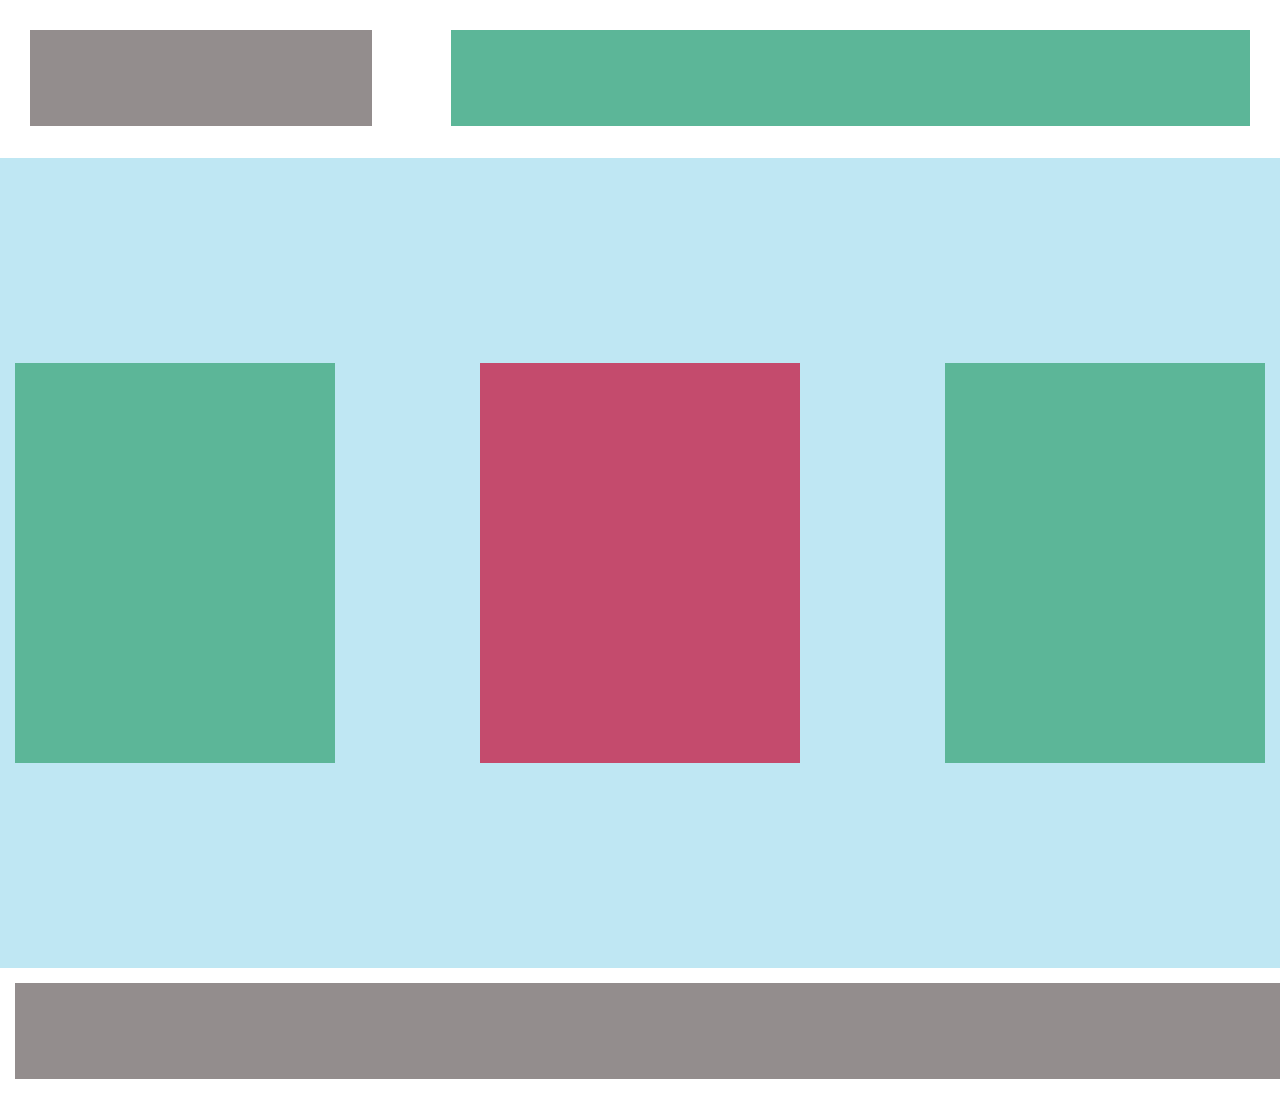
<file: exercicios_aula/layout/index.html>
<!DOCTYPE html>
<html lang="en">

<head>
  <meta charset="UTF-8" />
  <meta name="viewport" content="width=device-width, initial-scale=1.0" />
  <link rel="stylesheet" href="styles.css" />
  <title>Layout</title>
</head>

<body>
  <div class="container-geral">
    <header class="cabecalho">
      <div class="top-right"></div>
      <div class="top-left"></div>
    </header>
    <div class="main-content">
      <div class="conteudo1"></div>
      <div class="conteudo2"></div>
      <div class="conteudo3"></div>
    </div>
    <footer class="rodape">
      <p></p>
    </footer>
  </div>
</body>

</html>
</file>
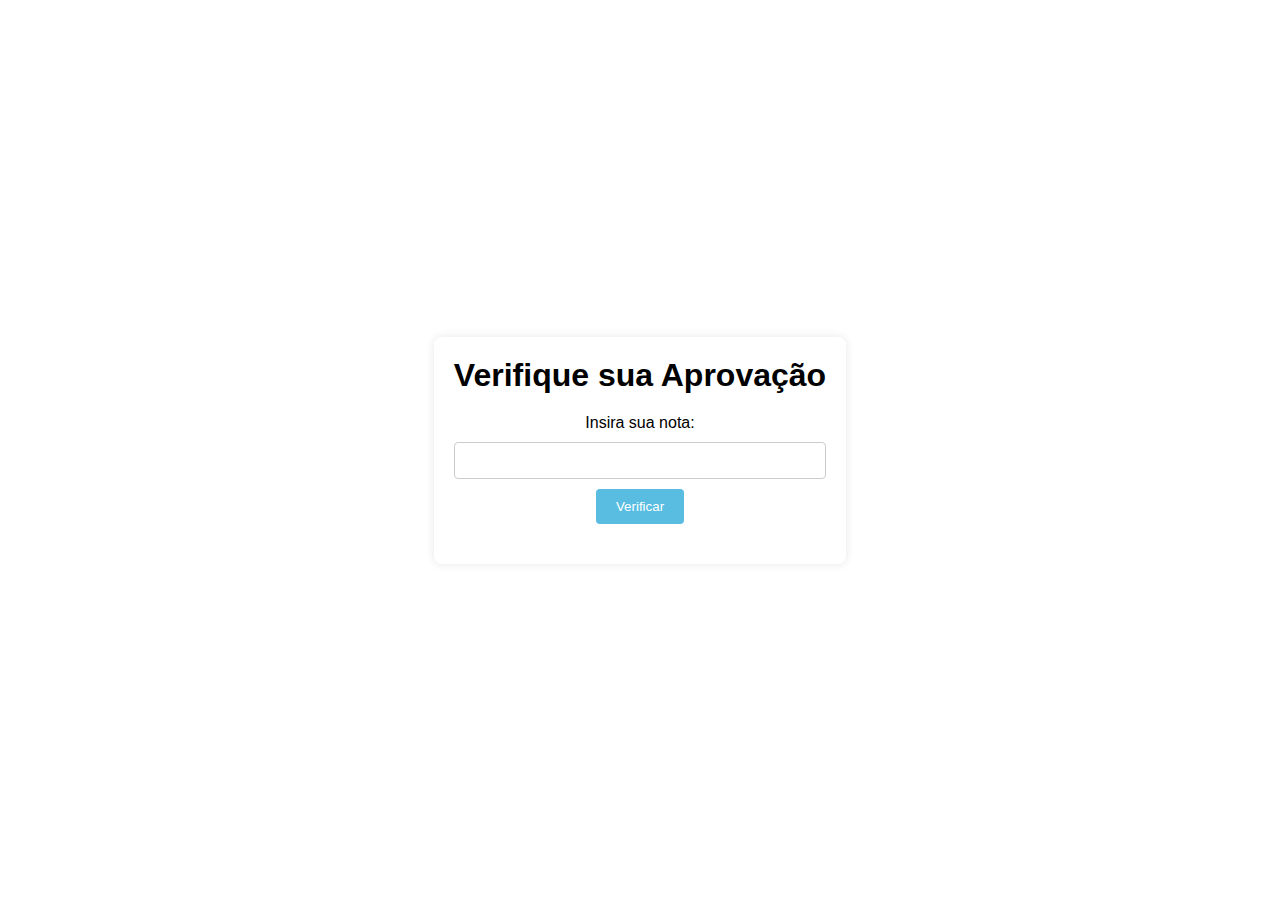
<file: exercicios_aula/aula04/1.aprovado_reprovado/index.html>
<!DOCTYPE html>
<html lang="pt-br">

<head>
    <meta charset="UTF-8">
    <meta name="viewport" content="width=device-width, initial-scale=1.0">
    <title>Verificar Aprovação</title>
    <link rel="stylesheet" href="styles.css">
</head>

<body>
    <div class="container">
        <h1>Verifique sua Aprovação</h1>
        <form id="notaForm">
            <label for="nota">Insira sua nota:</label>
            <input type="number" id="nota" name="nota" min="0" max="100" required>
            <button type="submit">Verificar</button>
        </form>
        <p id="resultado"></p>
    </div>

    <script src="script.js"></script>
</body>

</html>
</file>
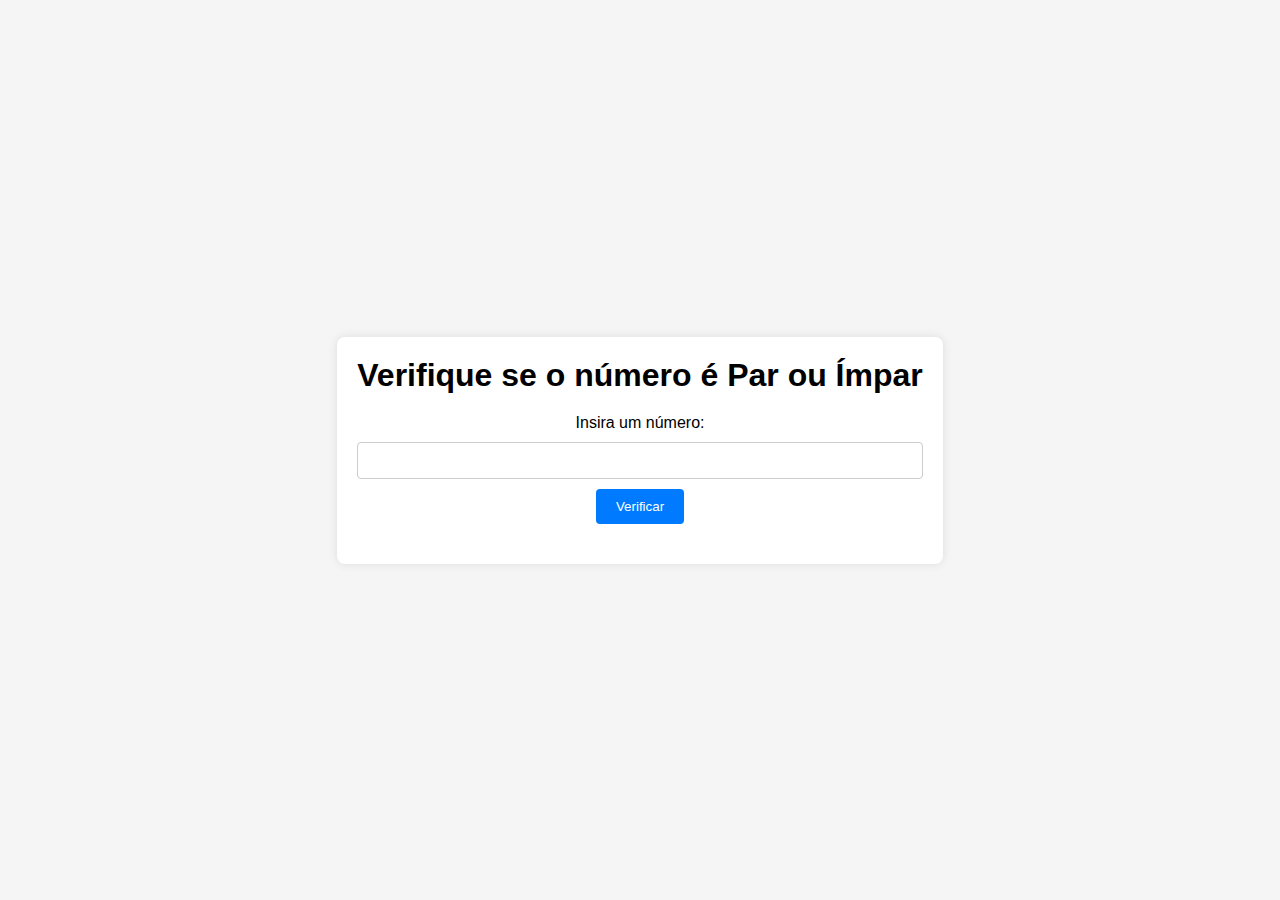
<file: exercicios_aula/aula04/2.par_impar/index.html>
<!DOCTYPE html>
<html lang="pt-br">

<head>
    <meta charset="UTF-8">
    <meta name="viewport" content="width=device-width, initial-scale=1.0">
    <title>Verificar Par ou Ímpar</title>
    <link rel="stylesheet" href="styles.css">
</head>

<body>
    <div class="container">
        <h1>Verifique se o número é Par ou Ímpar</h1>
        <form id="numeroForm">
            <label for="numero">Insira um número:</label>
            <input type="number" id="numero" name="numero" required>
            <button type="submit">Verificar</button>
        </form>
        <p id="resultado"></p>
    </div>

    <script src="script.js"></script>
</body>

</html>
</file>
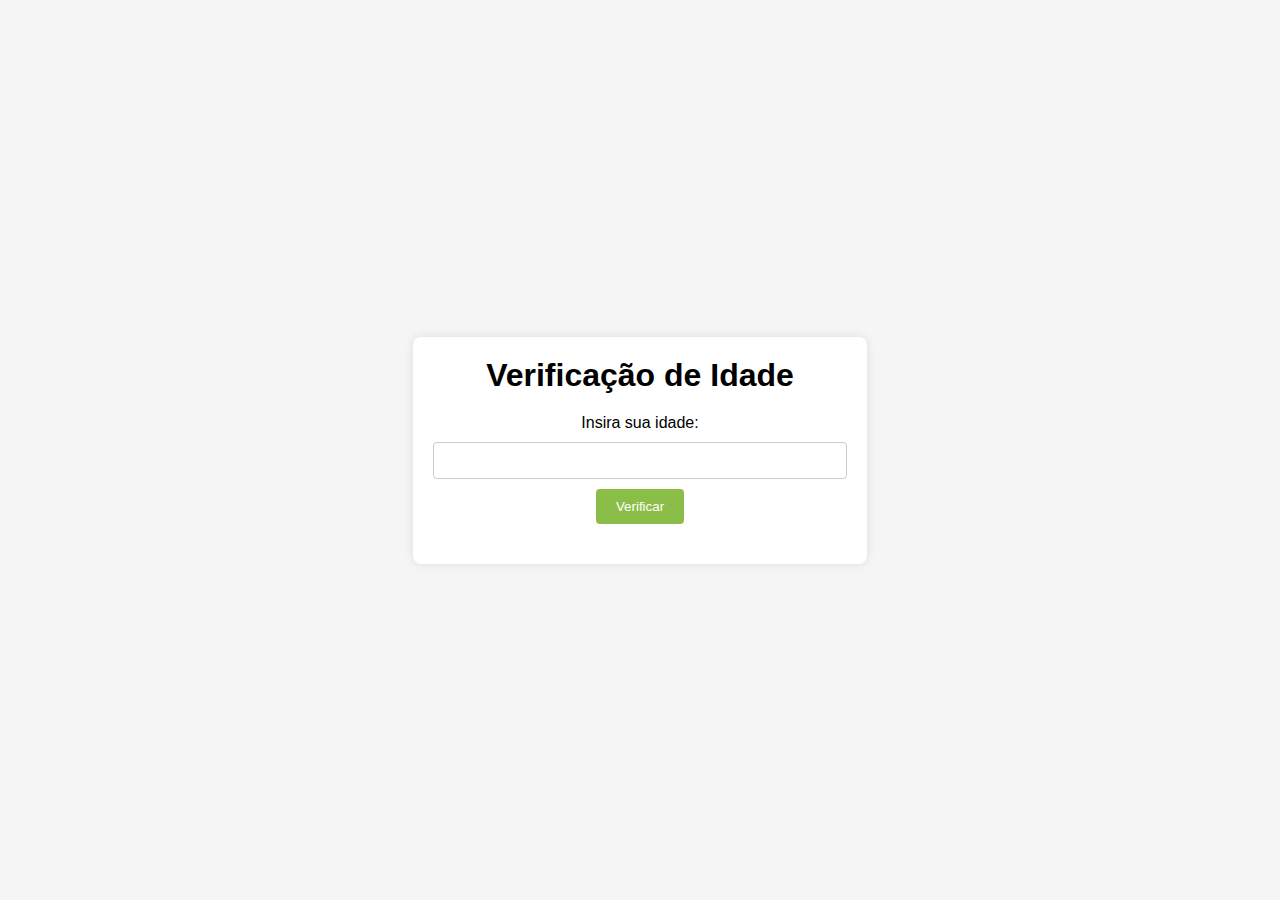
<file: exercicios_aula/aula04/3.idade/index.html>
<!DOCTYPE html>
<html lang="pt-br">

<head>
    <meta charset="UTF-8">
    <meta name="viewport" content="width=device-width, initial-scale=1.0">
    <title>Verificação de Idade</title>
    <link rel="stylesheet" href="styles.css">
</head>

<body>
    <div class="container">
        <h1>Verificação de Idade</h1>
        <form id="idadeForm">
            <label for="idade">Insira sua idade:</label>
            <input type="number" id="idade" name="idade" required>
            <button type="submit">Verificar</button>
        </form>
        <p id="resultado"></p>
    </div>

    <script src="script.js"></script>
</body>

</html>
</file>
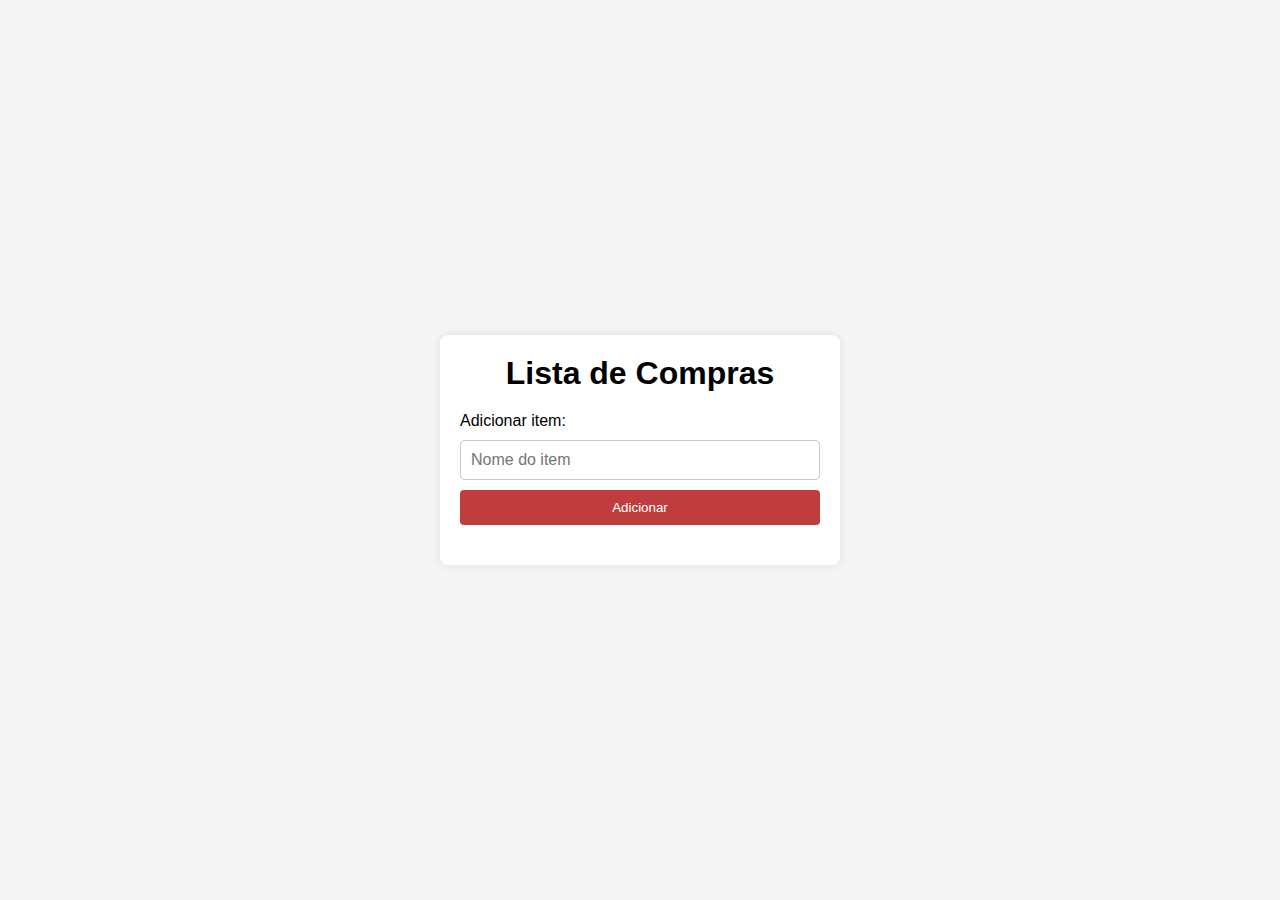
<file: exercicios_aula/aula04/5.lista_compras/index.html>
<!DOCTYPE html>
<html lang="pt-br">

<head>
    <meta charset="UTF-8">
    <meta name="viewport" content="width=device-width, initial-scale=1.0">
    <title>Lista de Compras</title>
    <link rel="stylesheet" href="styles.css">
</head>

<body>
    <div class="container">
        <h1>Lista de Compras</h1>
        <form id="formLista">
            <label for="item">Adicionar item:</label>
            <input type="text" id="item" name="item" required placeholder="Nome do item">
            <button type="submit">Adicionar</button>
        </form>
        <ul id="listaCompras">
        </ul>
    </div>

    <script src="script.js"></script>
</body>

</html>
</file>
<file: exercicios_aula/layout/styles.css>
* {
    margin: 0;
    padding: 0;
    box-sizing: border-box;
}

body {
    background-color: #ffffff;
}

.container {
    display: flex;
    flex-direction: column;
    min-height: 100vh;
    background-color: rgb(251, 255, 0);
}

.cabecalho {
    display: flex;
    background-color: #ffffff;
    padding: 15px;
    height: 8rem;
    margin: 15px;

}

.top-right {
    margin-right: 0.9rem;
    width: 30rem;
    height: 6rem;
    background-color: rgb(147, 141, 141);

}

.top-left {
    margin-left: 4rem;
    width: 70rem;
    height: 6rem;
    background-color: rgb(92, 182, 152);

}

.main-content {
    height: 90vh;
    background-color: rgb(191, 231, 243);
    display: flex;
    justify-content: space-between;
    padding: 15px;
    gap: 1rem;
    align-items: center;
}

.conteudo1 {
    background-color: rgb(92, 182, 152);
    ;
    width: 20rem;
    height: 25rem;

}

.conteudo2 {
    background-color: rgb(196, 75, 109);
    width: 20rem;
    height: 25rem;

}

.conteudo3 {
    background-color: rgb(92, 182, 152);
    ;
    width: 20rem;
    height: 25rem;

}


.rodape {
    width: 93rem;
    height: 6rem;
    margin: 15px;
    background-color: rgb(147, 141, 141);
}
</file>
<file: exercicios_aula/aula04/1.aprovado_reprovado/styles.css>
* {
    margin: 0;
    padding: 0;
    box-sizing: border-box;
}

body {
    font-family: Arial, sans-serif;
    background-color: #ffffff;
    display: flex;
    justify-content: center;
    align-items: center;
    height: 100vh;
}

.container {
    background-color: #fff;
    padding: 20px;
    border-radius: 8px;
    box-shadow: 0px 0px 10px rgba(0, 0, 0, 0.1);
    text-align: center;
}

h1 {
    margin-bottom: 20px;
}

form {
    margin-bottom: 20px;
}

input[type="number"] {
    width: 100%;
    padding: 10px;
    margin: 10px 0;
    border: 1px solid #ccc;
    border-radius: 4px;
}

button {
    padding: 10px 20px;
    background-color: #58bde1;
    color: white;
    border: none;
    border-radius: 4px;
}

#resultado {
    font-size: 1.2em;
    color: #333;
}
</file>
<file: exercicios_aula/aula04/2.par_impar/styles.css>
* {
    margin: 0;
    padding: 0;
    box-sizing: border-box;
}

body {
    font-family: Arial, sans-serif;
    background-color: #f5f5f5;
    display: flex;
    justify-content: center;
    align-items: center;
    height: 100vh;
}

.container {
    background-color: #fff;
    padding: 20px;
    border-radius: 8px;
    box-shadow: 0px 0px 10px rgba(0, 0, 0, 0.1);
    text-align: center;
}

h1 {
    margin-bottom: 20px;
}

form {
    margin-bottom: 20px;
}

input[type="number"] {
    width: 100%;
    padding: 10px;
    margin: 10px 0;
    border: 1px solid #ccc;
    border-radius: 4px;
}

button {
    padding: 10px 20px;
    background-color: #007bff;
    color: white;
    border: none;
    border-radius: 4px;
}

#resultado {
    font-size: 1.2em;
    color: #333;
}
</file>
<file: exercicios_aula/aula04/3.idade/styles.css>
* {
    margin: 0;
    padding: 0;
    box-sizing: border-box;
}

body {
    font-family: Arial, sans-serif;
    background-color: #f5f5f5;
    display: flex;
    justify-content: center;
    align-items: center;
    height: 100vh;
}

.container {
    background-color: #fff;
    padding: 20px;
    border-radius: 8px;
    box-shadow: 0px 0px 10px rgba(0, 0, 0, 0.1);
    text-align: center;
}

h1 {
    margin-bottom: 20px;
}

form {
    margin-bottom: 20px;
}

input[type="number"] {
    width: 100%;
    padding: 10px;
    margin: 10px 0;
    border: 1px solid #ccc;
    border-radius: 4px;
}

button {
    padding: 10px 20px;
    background-color: #8bbe48;
    color: white;
    border: none;
    border-radius: 4px;
}

#resultado {
    font-size: 1.2em;
    color: #333;
    margin-top: 20px;
}
</file>
<file: exercicios_aula/aula04/5.lista_compras/styles.css>
* {
    margin: 0;
    padding: 0;
    box-sizing: border-box;
}

body {
    font-family: Arial, sans-serif;
    background-color: #f5f5f5;
    display: flex;
    justify-content: center;
    align-items: center;
    height: 100vh;
}

.container {
    background-color: #fff;
    padding: 20px;
    border-radius: 8px;
    box-shadow: 0px 0px 10px rgba(0, 0, 0, 0.1);
    width: 100%;
    max-width: 400px;
}

h1 {
    text-align: center;
    margin-bottom: 20px;
}

form {
    display: flex;
    flex-direction: column;
    gap: 10px;
}

input[type="text"] {
    padding: 10px;
    border: 1px solid #ccc;
    border-radius: 4px;
    font-size: 16px;
}

button {
    padding: 10px;
    background-color: #bf3d3d;
    color: white;
    border: none;
    border-radius: 4px;
}

ul {
    margin-top: 20px;
    list-style: none;
    padding-left: 0;
}

li {
    padding: 10px;
    border: 1px solid #ccc;
    border-radius: 4px;
    margin-bottom: 10px;
    background-color: #f0f0f0;
}
</file>
